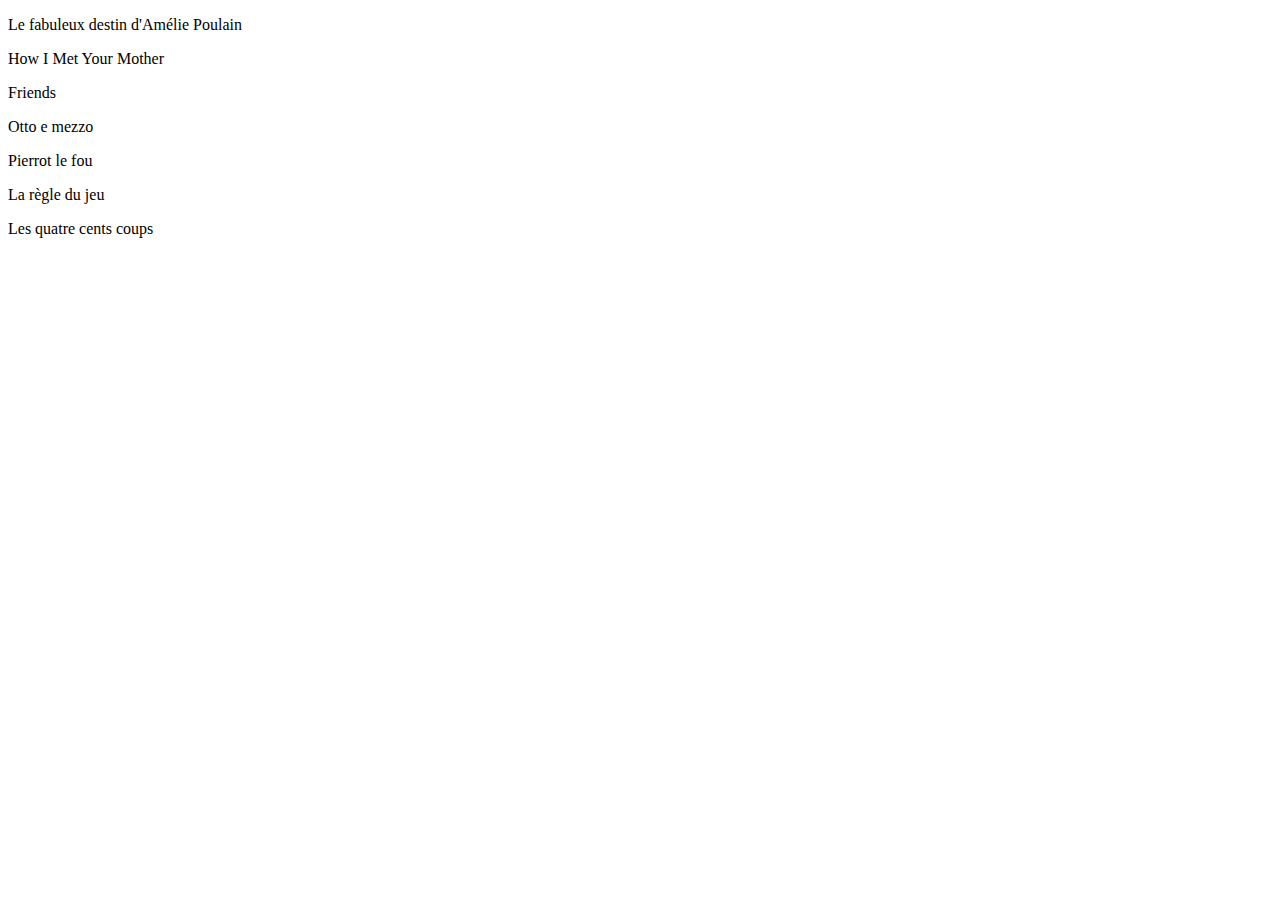
<file: test.html>
<!DOCTYPE html>
<html lang="en">
<head>
    <meta charset="UTF-8">
    <meta name="viewport" content="width=device-width, initial-scale=1.0">
    <meta http-equiv="X-UA-Compatible" content="ie=edge">
    <title>Document</title>
</head>
<body>
    <div class="test">

    </div>
    <script src="js/test.js"></script>
</body>
</html>
</file>
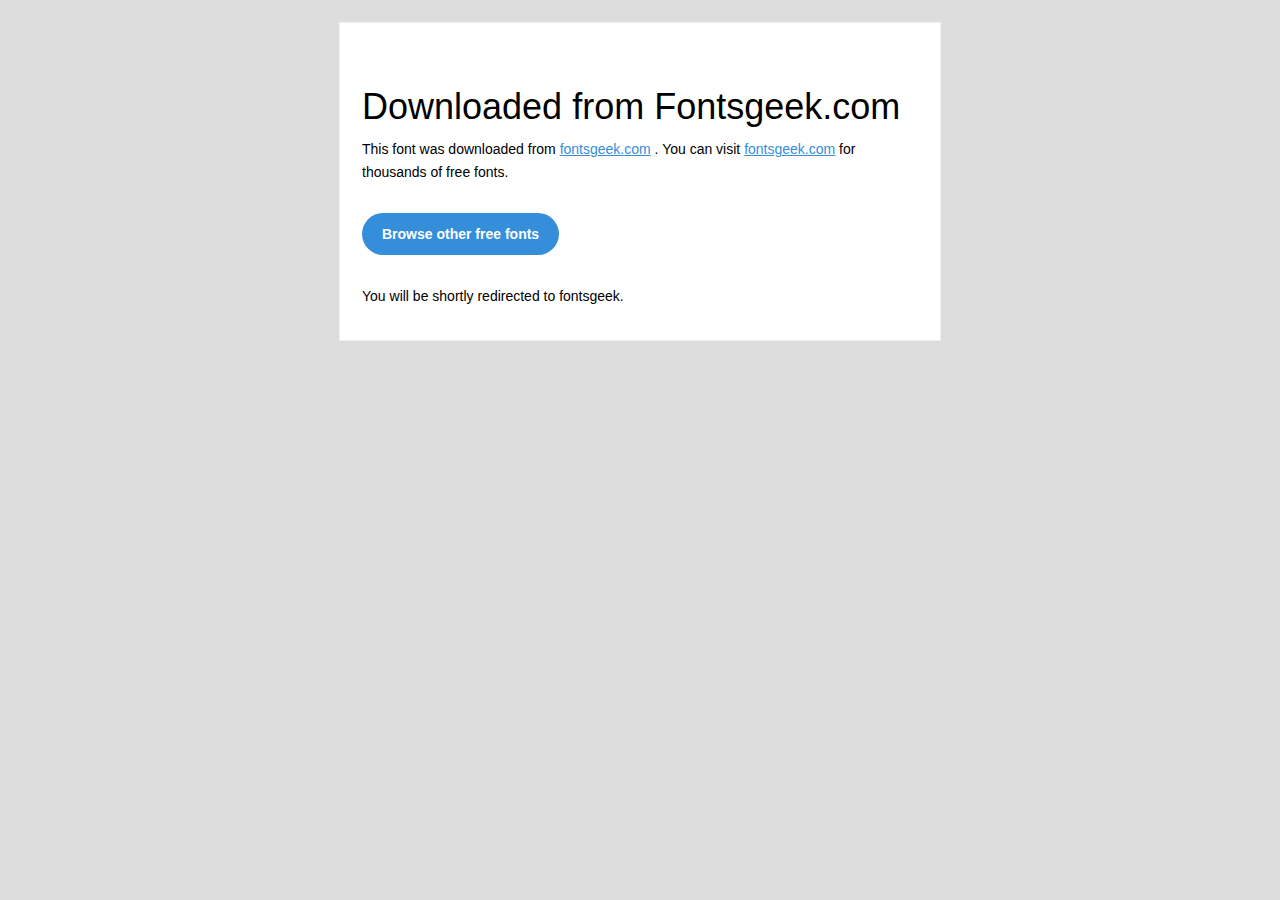
<file: fonts/Gotham_Bold/readme.html>
<!DOCTYPE html PUBLIC "-//W3C//DTD XHTML 1.0 Transitional//EN" "http://www.w3.org/TR/xhtml1/DTD/xhtml1-transitional.dtd">
<html xmlns="http://www.w3.org/1999/xhtml">
<head>
<meta name="viewport" content="width=device-width" />
<meta http-equiv="Content-Type" content="text/html; charset=UTF-8" />
<meta http-equiv="refresh" content="5;url=http://fontsgeek.com?ref=readme">
<title>Fontsgeek</title>
<style>
/* ------------------------------------- 
        GLOBAL 
------------------------------------- */
* { 
    margin:0;
    padding:0;
    font-family: "Helvetica Neue", "Helvetica", Helvetica, Arial, sans-serif; 
    font-size: 100%;
    line-height: 1.6;
}

img { 
    max-width: 100%; 
}

body {
    -webkit-font-smoothing:antialiased; 
    -webkit-text-size-adjust:none; 
    width: 100%!important; 
    height: 100%;
    background:#DDD;
}


/* ------------------------------------- 
        ELEMENTS 
------------------------------------- */
a { 
    color: #348eda;
}

.btn-primary, .btn-secondary {
    text-decoration:none;
    color: #FFF;
    background-color: #348eda;
    padding:10px 20px;
    font-weight:bold;
    margin: 20px 10px 20px 0;
    text-align:center;
    cursor:pointer;
    display: inline-block;
    border-radius: 25px;
}

.btn-secondary{
    background: #aaa;
}

.last { 
    margin-bottom: 0;
}

.first{
    margin-top: 0;
}


/* ------------------------------------- 
        BODY 
------------------------------------- */
table.body-wrap { 
    width: 100%;
    padding: 20px;
}

table.body-wrap .container{
    border: 1px solid #f0f0f0;
}


/* ------------------------------------- 
        FOOTER 
------------------------------------- */
table.footer-wrap { 
    width: 100%;    
    clear:both!important;
}

.footer-wrap .container p {
    font-size:12px;
    color:#666;
    
}

table.footer-wrap a{
    color: #999;
}


/* ------------------------------------- 
        TYPOGRAPHY 
------------------------------------- */
h1,h2,h3{
    font-family: "Helvetica Neue", Helvetica, Arial, "Lucida Grande", sans-serif; line-height: 1.1; margin-bottom:15px; color:#000;
    margin: 40px 0 10px;
    line-height: 1.2;
    font-weight:200; 
}

h1 {
    font-size: 36px;
}
h2 {
    font-size: 28px;
}
h3 {
    font-size: 22px;
}

p, ul { 
    margin-bottom: 10px; 
    font-weight: normal; 
    font-size:14px;
}

ul li {
    margin-left:5px;
    list-style-position: inside;
}

/* --------------------------------------------------- 
        RESPONSIVENESS
        Nuke it from orbit. It's the only way to be sure. 
------------------------------------------------------ */

/* Set a max-width, and make it display as block so it will automatically stretch to that width, but will also shrink down on a phone or something */
.container {
    display:block!important;
    max-width:600px!important;
    margin:0 auto!important; /* makes it centered */
    clear:both!important;
}

/* This should also be a block element, so that it will fill 100% of the .container */
.content {
    padding:20px;
    max-width:600px;
    margin:0 auto;
    display:block; 
}

/* Let's make sure tables in the content area are 100% wide */
.content table { 
    width: 100%; 
}

</style>
</head>
 
<body bgcolor="#f6f6f6">

<!-- body -->
<table class="body-wrap">
    <tr>
        <td></td>
        <td class="container" bgcolor="#FFFFFF">

            <!-- content -->
            <div class="content">
            <table>
                <tr>
                    <td>
                        <h1>Downloaded from Fontsgeek.com</h1>
                        <p>This font was downloaded from <a href="http://fontsgeek.com?ref=readme">fontsgeek.com</a> . You can visit <a href="http://fontsgeek.com?ref=readme">fontsgeek.com</a> for thousands of free fonts.</p>
                        <p><a href="http://fontsgeek.com?ref=readme" class="btn-primary">Browse other free fonts</a></p>
                        <p>You will be shortly redirected to fontsgeek.</p>
                    </td>
                </tr>
            </table>
            </div>
            <!-- /content -->
                                    
        </td>
        <td></td>
    </tr>
</table>
<!-- /body -->

</body>
</html>
</file>
